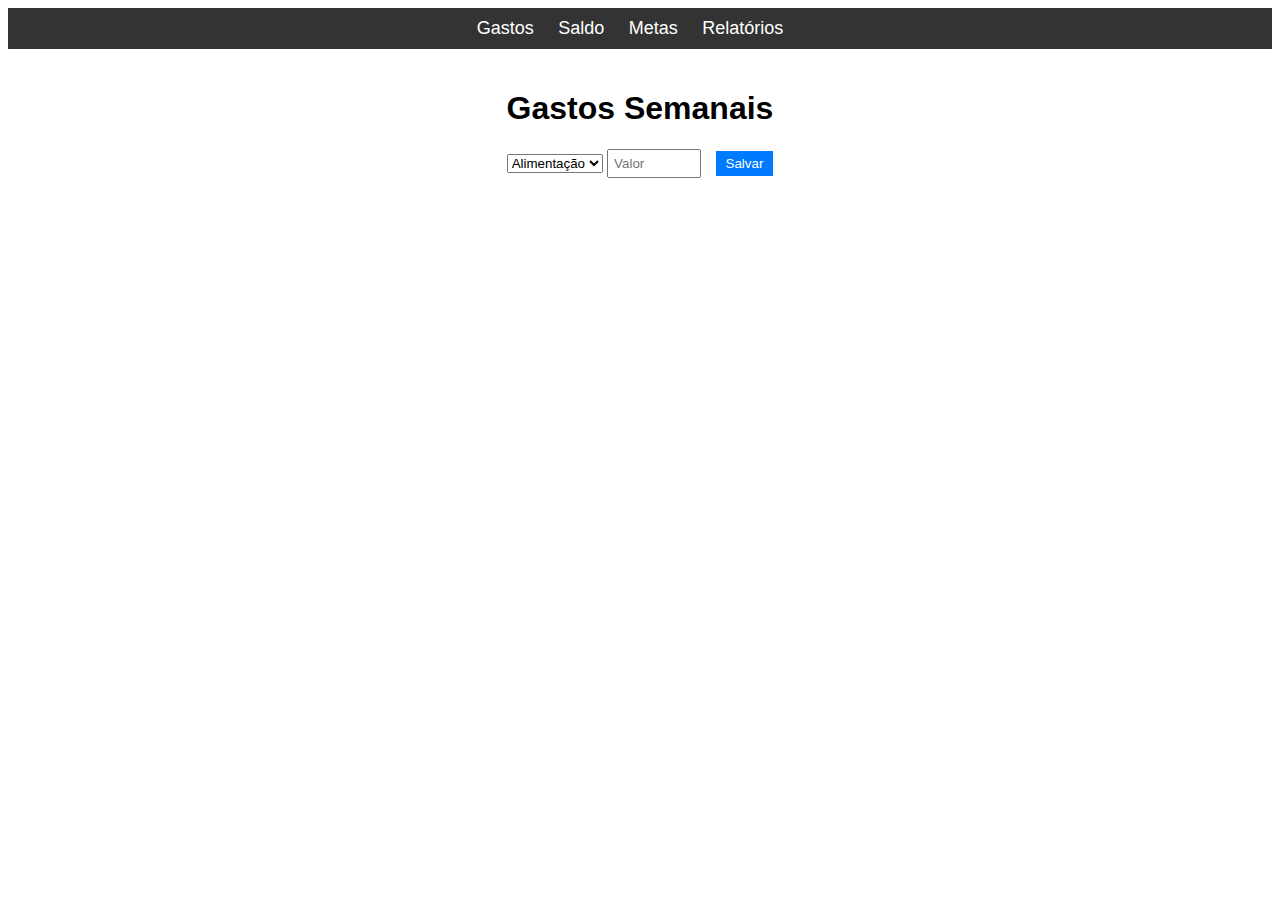
<file: Projecto final/index.html>
<!DOCTYPE html>
<html lang="pt">
<head>
    <meta charset="UTF-8">
    <meta name="viewport" content="width=device-width, initial-scale=1.0">
    <title>Gastos Semanais</title>
    <link rel="stylesheet" href="css/estilo.css">
</head>
<body>
    <header>
        <nav>
            <ul>
                <li><a href="#" onclick="showExpenses()">Gastos</a></li>
                <li><a href="#" onclick="showBalance()">Saldo</a></li>
                <li><a href="#" onclick="showGoals()">Metas</a></li>
                <li><a href="#" onclick="showReports()">Relatórios</a></li>
            </ul>
        </nav>
    </header>
    
    <div class="container" id="main-container">
        <h1>Gastos Semanais</h1>
        <div class="input-container" id="expenses-container">
            <select id="category">
                <option value="Alimentacao">Alimentação</option>
                <option value="Transporte">Transporte</option>
                <option value="Lazer">Lazer</option>
                <!-- Adicione mais opções de categoria conforme necessário -->
            </select>
            <input type="number" id="amount" placeholder="Valor">
            <button onclick="saveExpense();">Salvar</button>
        </div>

        <div id="expenses-list"></div>
        <div id="balance" style="display: none;">
            <!-- Aqui será exibido o saldo -->
            <p id="balance-amount">0.00 Kz</p>
        </div>
        <div id="goals" style="display: none;">
            <!-- Aqui será exibido o formulário para definir metas -->
            <h2>Definir Metas Financeiras</h2>
            <form id="goals-form">
                <label for="goal-amount">Valor da Meta:</label>
                <input type="number" id="goal-amount" placeholder="Valor">
                <button type="submit">Definir Meta</button>
            </form>
            <p id="goal-progress">Progresso em relação à meta: 0%</p>
        </div>
        <div id="reports" style="display: none;">
            <h2>Relatórios</h2>
            <div id="weekly-report"></div>
            <button onclick="exportReport()">Exportar Relatório</button>
        </div>
    </div>

    <script src="js/vida.js"></script>
</body>
</html>
</file>
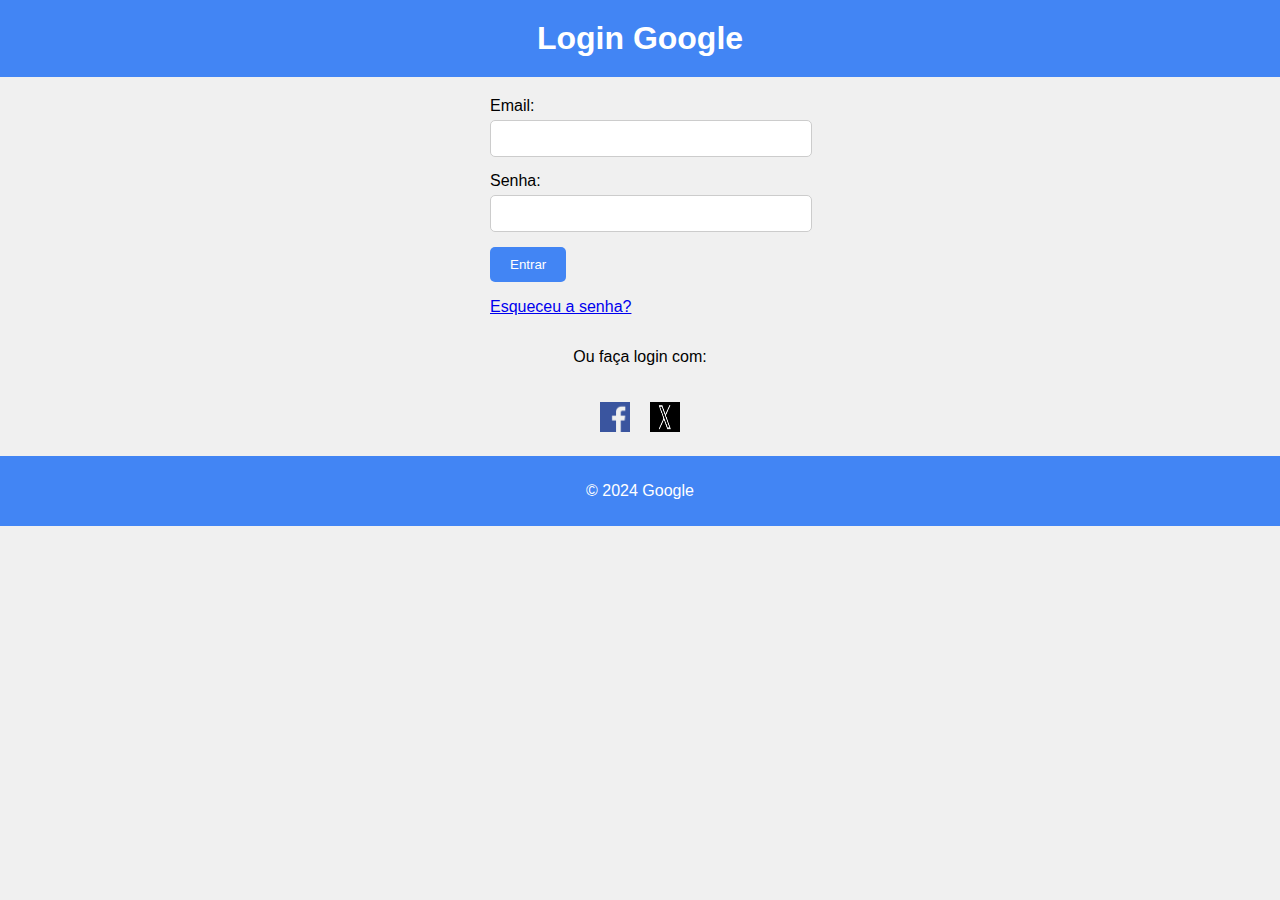
<file: arquivos/aula2.html>
<!DOCTYPE html>
<html lang="pt-br">
<head>
    <meta charset="UTF-8">
    <title>Login Google</title>
    <style>
        /* Estilo geral */
body {
    font-family: Arial, sans-serif;
    margin: 0;
    padding: 0;
    background-color: #f0f0f0;
}

/* Cabeçalho */
header {
    background-color: #4285f4;
    color: white;
    text-align: center;
    padding: 20px;
}

h1 {
    margin: 0;
}

/* Formulário */
main {
    display: flex;
    flex-direction: column;
    align-items: center;
    padding: 20px;
}

form {
    width: 300px;
}

.campo {
    margin-bottom: 15px;
}

label {
    display: block;
    margin-bottom: 5px;
}

input[type="email"],
input[type="password"] {
    width: 100%;
    padding: 10px;
    border: 1px solid #ccc;
    border-radius: 5px;
}

button[type="submit"] {
    background-color: #4285f4;
    color: white;
    padding: 10px 20px;
    border: none;
    border-radius: 5px;
    cursor: pointer;
}

/* Redes Sociais */
.redes-sociais {
    display: flex;
    justify-content: center;
    margin-top: 20px;
}

.redes-sociais a {
    display: inline-block;
    margin: 0 10px;
}

.redes-sociais img {
    width: 30px;
    height: 30px;
}

/* Rodapé */
footer {
    background-color: #4285f4;
    color: white;
    text-align: center;
    padding: 10px;
}

    </style>
</head>
<body>
    <header>
        <h1>Login Google</h1>
    </header>
    <main>
        <form action="#">
            <div class="campo">
                <label for="email">Email:</label>
                <input type="email" id="email" name="email" required>
            </div>
            <div class="campo">
                <label for="senha">Senha:</label>
                <input type="password" id="senha" name="senha" required>
            </div>
            <button type="submit">Entrar</button>
            <p><a href="#">Esqueceu a senha?</a></p>
        </form>
        <p>Ou faça login com:</p>
        <div class="redes-sociais">
            <a href="#"><img src="facebook.png" alt="Entrar com Facebook"></a>
            <a href="#"><img src="twitter.jpg" alt="Entrar com Twitter"></a>
        </div>
    </main>
    <footer>
        <p>&copy; 2024 Google</p>
    </footer>
</body>
</html>
</file>
<file: Projecto final/css/estilo.css>
body {
    font-family: Arial, sans-serif;
}

.container {
    max-width: 600px;
    margin: 0 auto;
    padding: 20px;
    text-align: center;
}

.input-container {
    margin-bottom: 20px;
}

input[type="number"] {
    width: 80px;
    padding: 5px;
    margin-right: 10px;
}

button {
    padding: 5px 10px;
    background-color: #007bff;
    color: #fff;
    border: none;
    cursor: pointer;
}

button:hover {
    background-color: #0056b3;
}

.expense {
    margin-bottom: 10px;
}


/* Estilos para o menu */
header {
    background-color: #333;
    color: #fff;
    padding: 10px 0;
}

nav ul {
    list-style-type: none;
    margin: 0;
    padding: 0;
    text-align: center;
}

nav ul li {
    display: inline;
    margin-right: 20px;
}

nav ul li a {
    color: #fff;
    text-decoration: none;
    font-size: 18px;
}

nav ul li a:hover {
    color: #ffd700;
}
</file>
